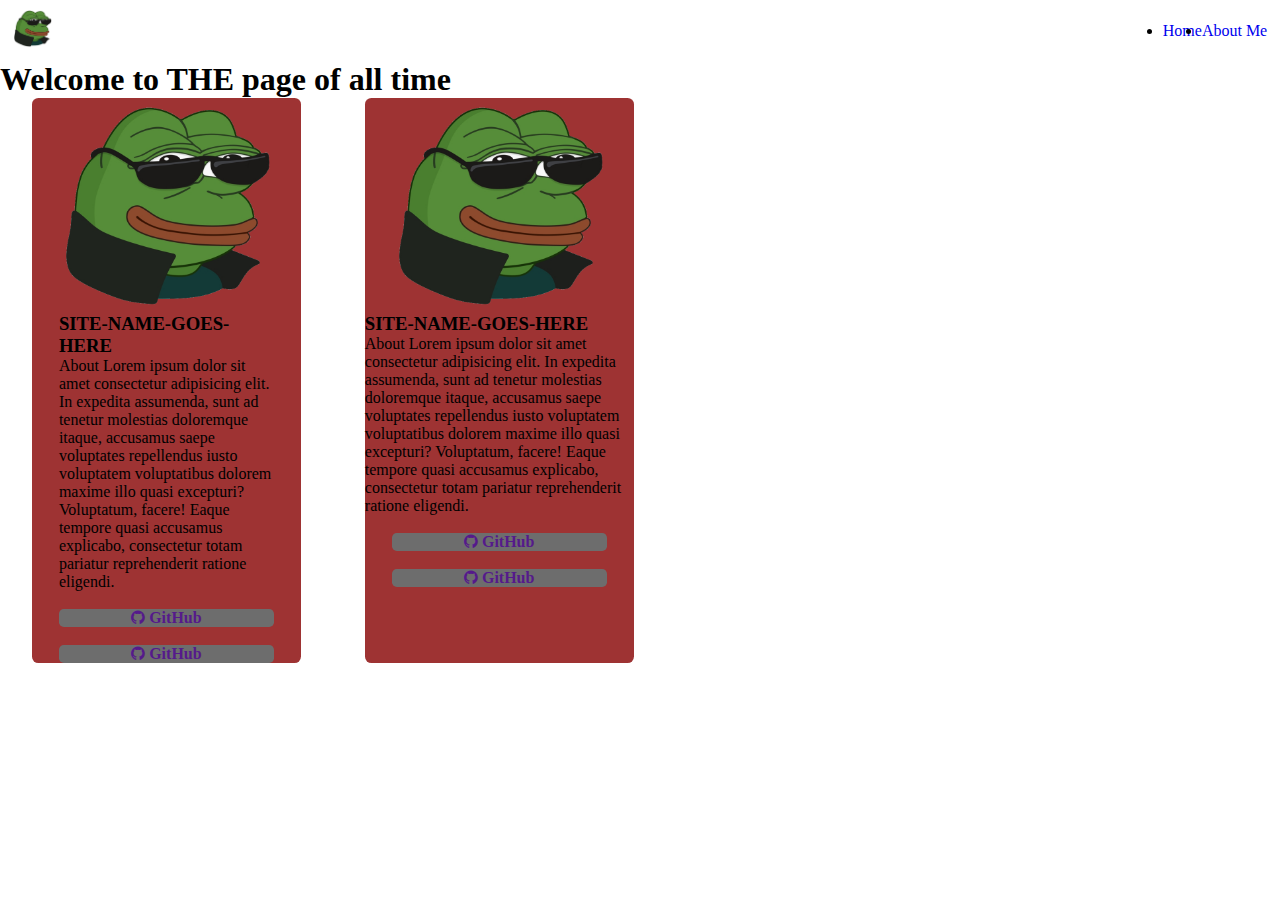
<file: index.html>
<!DOCTYPE html>
<html lang="en">

<head>
    <meta charset="UTF-8">
    <meta name="viewport" content="width=device-width, initial-scale=1.0">

    <!-- SEO -->
    <meta name="description" content="">
    <meta name="keywords" content="">

    <!-- Font Awesome 4 -->
    <link rel="stylesheet" href="https://cdnjs.cloudflare.com/ajax/libs/font-awesome/4.7.0/css/font-awesome.min.css">

    <link rel="stylesheet" href="./css/styles.css">

    <title>Tobsi - Portfolio</title>
</head>

<!-- Body -->

<body>

    <!-- Header -->
    <header>
        <nav class="flex-container justify-space">
            <a href="#" target="_self" rel="noopener noreferrer">
                <img src="./image/pfp/EZ.png" alt="Picture of me (Tobsi)" class="logo">
            </a>

            <ul class="flex-container justify-space ">
                <li><a href="./index.html" target="_self" rel="noopener noreferrer">Home</a></li>
                <li><a href="./pages/about.html" target="_self" rel="noopener noreferrer">About Me</a></li>
            </ul>

        </nav>
    </header>

    <!-- Main -->
    <main>
        <h1>Welcome to THE page of all time</h1>

        <!-- Article -->
        <article class="flex-container">
            <section class="card-container">
                <img src="./image/pfp/EZ.png" alt="Preview image of SITE-NAME">
                <h3 class="center-80">SITE-NAME-GOES-HERE</h3>
                <p class="center-80">
                    About Lorem ipsum dolor sit amet consectetur adipisicing elit. In expedita assumenda, sunt ad
                    tenetur
                    molestias doloremque itaque, accusamus saepe voluptates repellendus iusto voluptatem voluptatibus
                    dolorem maxime illo quasi excepturi? Voluptatum, facere! Eaque tempore quasi accusamus explicabo,
                    consectetur totam pariatur reprehenderit ratione eligendi.
                </p>

                <!-- Link to LivePage -->
                <a href="">
                    <div class="button">
                        <h4><i class="fa fa-github" aria-hidden="true"></i>GitHub</h4>
                    </div>
                </a>

                <!-- Link to GitHub -->
                <a href="">
                    <div class="button">
                        <h4><i class="fa fa-github" aria-hidden="true"></i>GitHub</h4>
                    </div>
                </a>
            </section>

            <section class="card-container">
                <img src="./image/pfp/EZ.png" alt="Preview image of SITE-NAME">
                <h3>SITE-NAME-GOES-HERE</h3>
                <p>
                    About Lorem ipsum dolor sit amet consectetur adipisicing elit. In expedita assumenda, sunt ad
                    tenetur
                    molestias doloremque itaque, accusamus saepe voluptates repellendus iusto voluptatem voluptatibus
                    dolorem maxime illo quasi excepturi? Voluptatum, facere! Eaque tempore quasi accusamus explicabo,
                    consectetur totam pariatur reprehenderit ratione eligendi.
                </p>

                <!-- Link to LivePage -->
                <a href="">
                    <div class="button">
                        <h4><i class="fa fa-github" aria-hidden="true"></i>GitHub</h4>
                    </div>
                </a>

                <!-- Link to GitHub -->
                <a href="">
                    <div class="button">
                        <h4><i class="fa fa-github" aria-hidden="true"></i>GitHub</h4>
                    </div>
                </a>
            </section>
        </article>
    </main>

    <!-- Footer -->
    <footer>

    </footer>

</body>

</html>
</file>
<file: css/styles.css>
:root {
	--color-main: #fff;

	--button-main: #6d6d6d;
	--button-main-hover: hsl(0, 0%, 33%);

	--card-background: #9e3333;
}

* {
	padding: 0;
	margin: 0;
}

nav {
	display: flex;
	margin: 1vh 1vw;
}

/* TODO: Check if this aligns the text with the image */
nav * {
	margin: auto 0;
}

a {
	text-decoration: none;
}

/* ID's */

/* Classes */
.button {
	margin: 0 auto;
	margin-top: 2vh;
	width: 80%;

	background-color: var(--button-main);
	border-radius: 0.3em;
}

.button:hover {
	/* Transition 0.4 sec */
	background-color: var(--button-main-hover);
}

.button i {
	margin-right: 4px;
}

.button h4 {
	text-align: center;
}

.card-container {
	/* 100%-20% = 80
  80% - (5*3) = 65
  65 / 3 = 21.67*/
	max-width: 21%;
	margin: 0 2.5%;

	background-color: var(--card-background);
	border-radius: 0.4em;
}

.card-container img {
	display: block;
	margin: 0 auto;
	width: 80%;
	max-width: 256px;
}

.center-80 {
	width: 80%;
	margin: 0 auto;
}

.flex-container {
	display: flex;
	flex-wrap: wrap;
	flex-direction: row;
}

.justify-space {
	justify-content: space-between;
}

.remove-decorations {
	text-decoration: none;
}

.logo {
	width: 6%;
}
</file>
